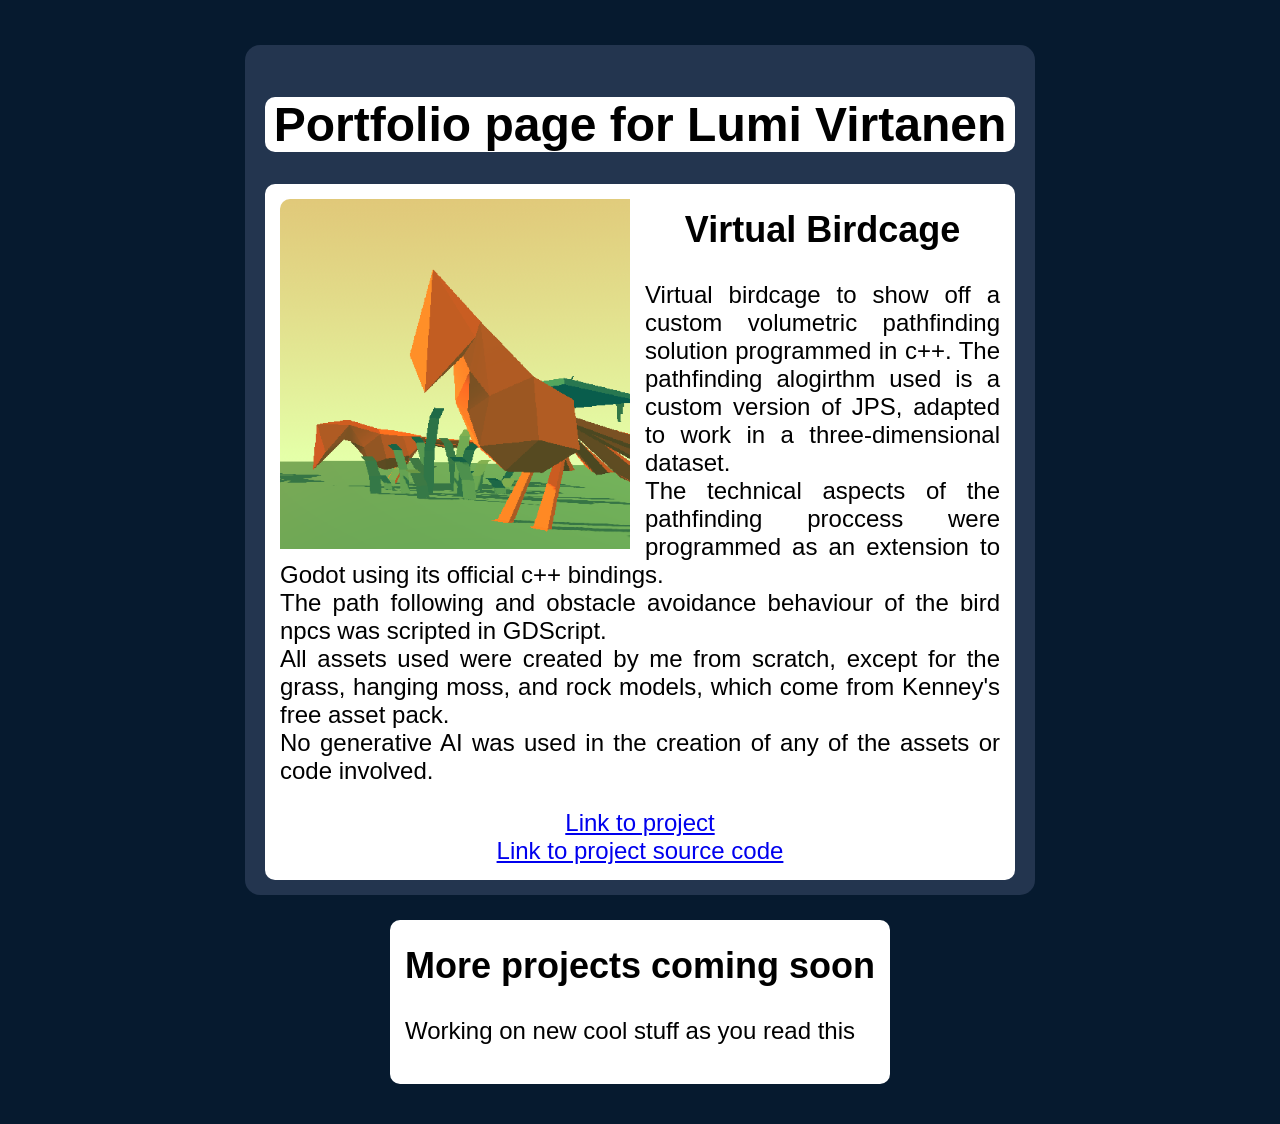
<file: index.html>
<!doctype html>

<html>
  <head>
    <title>Portfolio</title>
    <link rel="stylesheet" href="styles.css" type="text/css">
  </head>
  <body>
    <div class="main_block">
        <div class="page_title_block">
            <h1>Portfolio page for Lumi Virtanen</h1>
        </div>
        <div class="project_block">
            <img class="project_block_img" src="Birdcage.png" alt="Image of project featuring orange low-poly birds.">
            <h2 class="project_block_header">Virtual Birdcage</h2>
            <p class="project_block_text">Virtual birdcage to show off a custom volumetric pathfinding solution programmed in c++. The pathfinding alogirthm used is a custom version of JPS, adapted to work in a three-dimensional dataset. <br> The technical aspects of the pathfinding proccess were programmed as an extension to Godot using its official c++ bindings. <br>The path following and obstacle avoidance behaviour of the bird npcs was scripted in GDScript. <br> All assets used were created by me from scratch, except for the grass, hanging moss, and rock models, which come from Kenney's free asset pack. <br> No generative AI was used in the creation of any of the assets or code involved.</p>
            <a href="https://luumey.github.io/virtual-birdcage/" class="project_block_link" >Link to project</a> <br>
            <a href="https://codeberg.org/Lmui/Portfolio-Src/src/branch/main/3D-Pathfinding" class="project_block_link" >Link to project source code</a>
        </div>

        <div class="project_block">
            <h2 class="project_block_header">More projects coming soon</h2>
            <p class="project_block_text">Working on new cool stuff as you read this</p>
        </div>
    </div>
  </body>
</html>
</file>
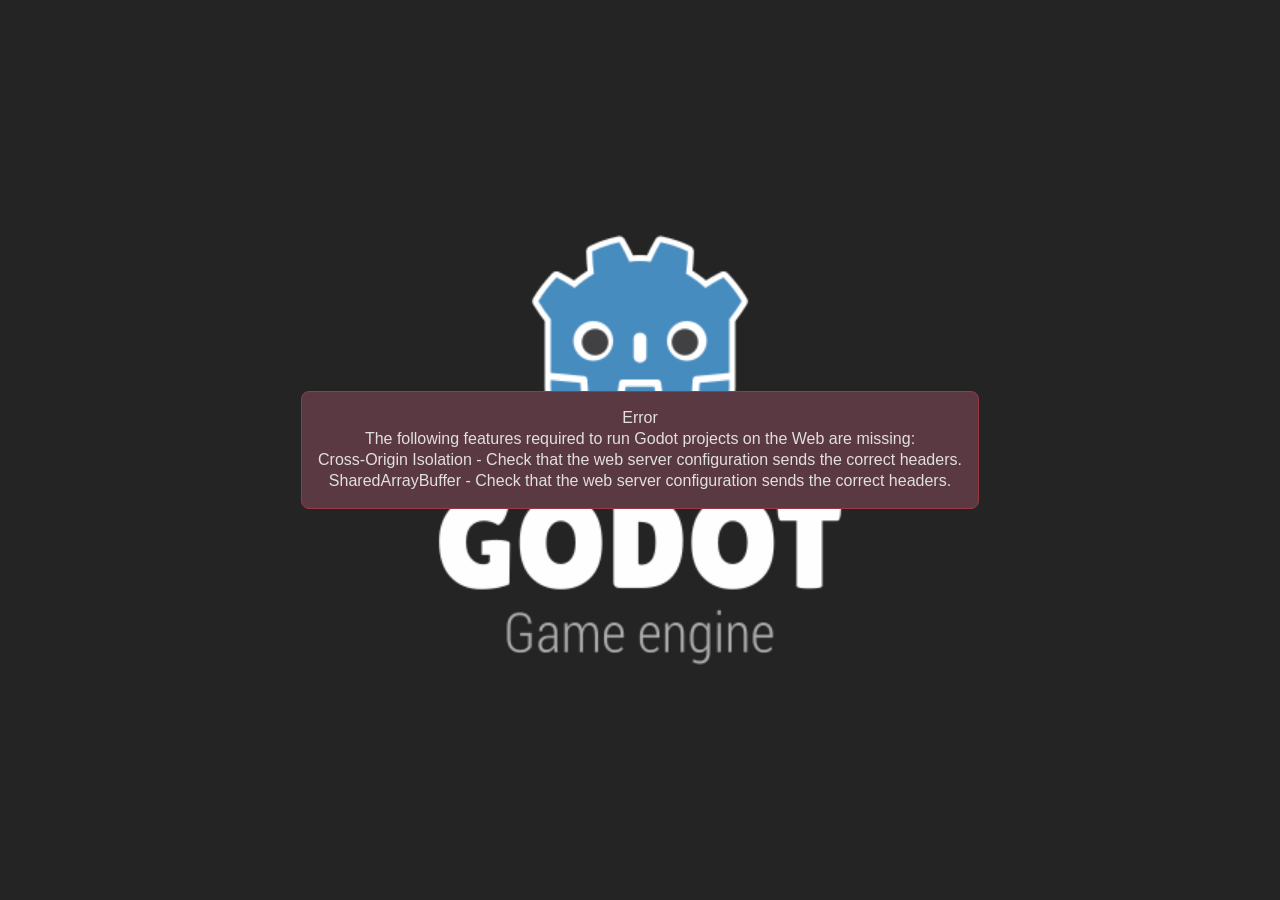
<file: virtual-birdcage/index.html>
<!DOCTYPE html>
<html lang="en">
	<head>
		<meta charset="utf-8">
		<meta name="viewport" content="width=device-width, user-scalable=no, initial-scale=1.0">
		<title>Portfolio_project</title>
		<style>
html, body, #canvas {
	margin: 0;
	padding: 0;
	border: 0;
}

body {
	color: white;
	background-color: black;
	overflow: hidden;
	touch-action: none;
}

#canvas {
	display: block;
}

#canvas:focus {
	outline: none;
}

#status, #status-splash, #status-progress {
	position: absolute;
	left: 0;
	right: 0;
}

#status, #status-splash {
	top: 0;
	bottom: 0;
}

#status {
	background-color: #242424;
	display: flex;
	flex-direction: column;
	justify-content: center;
	align-items: center;
	visibility: hidden;
}

#status-splash {
	max-height: 100%;
	max-width: 100%;
	margin: auto;
}

#status-splash.show-image--false {
	display: none;
}

#status-splash.fullsize--true {
	height: 100%;
	width: 100%;
	object-fit: contain;
}

#status-splash.use-filter--false {
	image-rendering: pixelated;
}

#status-progress, #status-notice {
	display: none;
}

#status-progress {
	bottom: 10%;
	width: 50%;
	margin: 0 auto;
}

#status-notice {
	background-color: #5b3943;
	border-radius: 0.5rem;
	border: 1px solid #9b3943;
	color: #e0e0e0;
	font-family: 'Noto Sans', 'Droid Sans', Arial, sans-serif;
	line-height: 1.3;
	margin: 0 2rem;
	overflow: hidden;
	padding: 1rem;
	text-align: center;
	z-index: 1;
}
		</style>
		<link id="-gd-engine-icon" rel="icon" type="image/png" href="index.icon.png" />
<link rel="apple-touch-icon" href="index.apple-touch-icon.png"/>
<script src="coi-serviceworker.js"></script>
	</head>
	<body>
		<canvas id="canvas">
			Your browser does not support the canvas tag.
		</canvas>

		<noscript>
			Your browser does not support JavaScript.
		</noscript>

		<div id="status">
			<img id="status-splash" class="show-image--true fullsize--true use-filter--true" src="index.png" alt="">
			<progress id="status-progress"></progress>
			<div id="status-notice"></div>
		</div>

		<script src="index.js"></script>
		<script>
const GODOT_CONFIG = {"args":[],"canvasResizePolicy":2,"emscriptenPoolSize":8,"ensureCrossOriginIsolationHeaders":true,"executable":"index","experimentalVK":false,"fileSizes":{"index.pck":124476,"index.wasm":1605674},"focusCanvas":true,"gdextensionLibs":["libOctreeNavigation.web.template_debug.wasm32.wasm"],"godotPoolSize":4};
const GODOT_THREADS_ENABLED = true;
const engine = new Engine(GODOT_CONFIG);

(function () {
	const statusOverlay = document.getElementById('status');
	const statusProgress = document.getElementById('status-progress');
	const statusNotice = document.getElementById('status-notice');

	let initializing = true;
	let statusMode = '';

	function setStatusMode(mode) {
		if (statusMode === mode || !initializing) {
			return;
		}
		if (mode === 'hidden') {
			statusOverlay.remove();
			initializing = false;
			return;
		}
		statusOverlay.style.visibility = 'visible';
		statusProgress.style.display = mode === 'progress' ? 'block' : 'none';
		statusNotice.style.display = mode === 'notice' ? 'block' : 'none';
		statusMode = mode;
	}

	function setStatusNotice(text) {
		while (statusNotice.lastChild) {
			statusNotice.removeChild(statusNotice.lastChild);
		}
		const lines = text.split('\n');
		lines.forEach((line) => {
			statusNotice.appendChild(document.createTextNode(line));
			statusNotice.appendChild(document.createElement('br'));
		});
	}

	function displayFailureNotice(err) {
		console.error(err);
		if (err instanceof Error) {
			setStatusNotice(err.message);
		} else if (typeof err === 'string') {
			setStatusNotice(err);
		} else {
			setStatusNotice('An unknown error occurred.');
		}
		setStatusMode('notice');
		initializing = false;
	}

	const missing = Engine.getMissingFeatures({
		threads: GODOT_THREADS_ENABLED,
	});

	if (missing.length !== 0) {
		if (GODOT_CONFIG['serviceWorker'] && GODOT_CONFIG['ensureCrossOriginIsolationHeaders'] && 'serviceWorker' in navigator) {
			let serviceWorkerRegistrationPromise;
			try {
				serviceWorkerRegistrationPromise = navigator.serviceWorker.getRegistration();
			} catch (err) {
				serviceWorkerRegistrationPromise = Promise.reject(new Error('Service worker registration failed.'));
			}
			// There's a chance that installing the service worker would fix the issue
			Promise.race([
				serviceWorkerRegistrationPromise.then((registration) => {
					if (registration != null) {
						return Promise.reject(new Error('Service worker already exists.'));
					}
					return registration;
				}).then(() => engine.installServiceWorker()),
				// For some reason, `getRegistration()` can stall
				new Promise((resolve) => {
					setTimeout(() => resolve(), 2000);
				}),
			]).then(() => {
				// Reload if there was no error.
				window.location.reload();
			}).catch((err) => {
				console.error('Error while registering service worker:', err);
			});
		} else {
			// Display the message as usual
			const missingMsg = 'Error\nThe following features required to run Godot projects on the Web are missing:\n';
			displayFailureNotice(missingMsg + missing.join('\n'));
		}
	} else {
		setStatusMode('progress');
		engine.startGame({
			'onProgress': function (current, total) {
				if (current > 0 && total > 0) {
					statusProgress.value = current;
					statusProgress.max = total;
				} else {
					statusProgress.removeAttribute('value');
					statusProgress.removeAttribute('max');
				}
			},
		}).then(() => {
			setStatusMode('hidden');
		}, displayFailureNotice);
	}
}());
		</script>
	</body>
</html>
</file>
<file: styles.css>
body {
    font-family: Arial, sans-serif;
    text-align: center;
    background-color: #061a2f;
    margin: 0;
}
section {
    max-width: 500px;
    margin: 60px auto;
    background: white;
    padding: 24px;
    border-radius: 6px;
}
.main_block {
    margin: auto;
    background-color: rgb(35 53 79);
    max-width: 750px;
    border-radius: 15px;
    height: 90vh;
    margin-top: 5vh;
    padding: 20px;
    font-size: x-large;
}
.page_title_block {
    background-color: rgb(255, 255, 255);
    border-radius: 10px;
}
.project_block {
    background-color: rgb(255, 255, 255);
    border-radius: 10px;
    display: inline-block;
    padding: 15px;
    margin-bottom: 40px;
}
.project_block_header{
    margin-top: 10px;
}
.project_block_text {
    text-align: justify;
}
.project_block_img {
    float: left;
    position: relative;
    padding-right: 15px;
    max-width: 350px;
    border-radius: 10px 0px 0px 0px;
}
.project_block_link {
    
}
</file>
